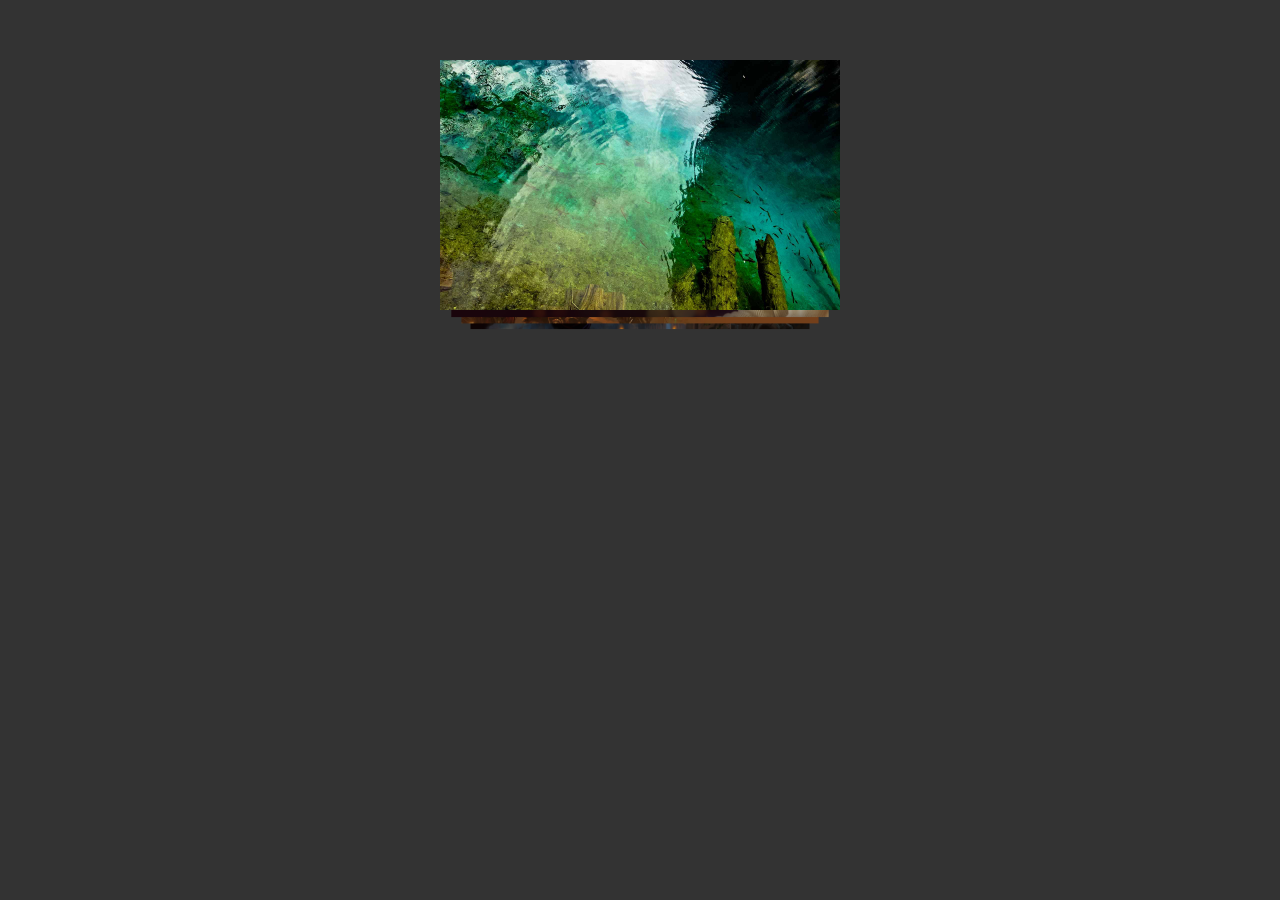
<file: index.html>
<!DOCTYPE html>
<html>
	<head>
		<meta charset="utf-8" />
		<title></title>
		<link rel="stylesheet" type="text/css" href="css/style.css"/>
	</head>
	<body>
		<div class="box">
			<div class="movelist">
				<img class="item" style="transform:translate3d(0,0,0);z-index:4;" src="img/8a296bd53f6685b3147d370b27267789.jpg" />
				<img class="item" style="transform:translate3d(0,0,-60px);z-index:3;" src="img/8a3dc7e6d341f2f1a8ab6a8a7a8ea069.jpg" />
				<img class="item" style="transform:translate3d(0,0,-120px);z-index:2;" src="img/8a63dd7d75a731ade9c38e5b54d8ab24.jpg" />
				<img class="item" style="transform:translate3d(0,0,-180px);z-index:1;" src="img/8b782fe0a0a1a9b19162a5a796c9784b.jpg" />
				
			</div>
		</div>
		<script>
			function forbidenDefaul(e){
				if(e.preventDefault){
					e.preventDefault();
				}else{
					e.event.returnValue=false;
				}
			}
			function stopProp(e){
				if(e.stopPropagation){
					e.stopPropagation();
				}else{
					e.event.cancelBubble=true;
				}
			}
			
			var item = document.querySelector(".movelist");
			item.addEventListener("mouseover",bindItem);
			
			function bindItem(ev){
				var e = window.event||ev;
				stopProp(e);
				var starX = 0;
				var starY = 0;
				var mx = 0;
				var my = 0;
				var stepX = 0;
				var stepY = 0;
				var target = e.target||e.srcElement;
				if(target.className=="item"){
					target.onmousedown = function(e){
						var e = window.event||ev;
						stopProp(e);
						target.className="item";
						starX = e.clientX;
						starY = e.clientY;
						// var ox = target.offsetLeft;
						// var oy = target.offsetTop;
						console.log(starX+"--"+starY);
						// console.log(ox+"--"+oy);
						target.onmousemove = function(e){
							var e = window.event||ev;
							forbidenDefaul(e);
							mx = e.clientX;
							my = e.clientY;
							// console.log((starX-mx)+"--"+(starY-my));
							target.style.transform = "translate3D("+(mx-starX)+"px,"+(my-starY)+"px,0)";
							stepX = mx-starX;
							stepY = my-starY;
							target.style.opacity = (1-parseFloat(Math.abs(stepX)/480).toFixed(1));
						}
						target.onmouseup=function(e){
							target.onmousemove = null;
							var e = window.event||ev;
							if(stepX>=120){
								target.className="item move";
								target.style.transform = "translate3D(240px,0,0)";
								target.style.opacity = "0";
								target.parentNode.removeChild(target);
							}else if(stepX<=-120){
								target.className="item move";
								target.style.transform = "translate3D(-240px,0,0)";
								target.style.opacity = "0";
								target.parentNode.removeChild(target);
							}else{
								target.className="item move";
								target.style.transform = "translate3D(0,0,0)";
								target.style.opacity = "1";
							}
							
						}
					}
				}
			}
		</script>
	</body>
</html>
</file>
<file: css/style.css>
body,html,head,section,h1,h2,h3,h4,h5,h6,hr,p,blockquote,address,dl,dt,dd,ul,ol,li,pre,fieldset,legend,button,input,textarea,form,div,table,footer,th,td,img{
    margin: 0;
    padding: 0;
}
html,body{
	width: 100%;
	font-family:"微软雅黑", "Microsoft YaHei", "华文细黑";
	font-size: 14px;
}
*{
	box-sizing: border-box;
}
ul,ol,li{
	list-style:none;
}
a{
	color: #333;
	text-decoration: none;
}
img{
	display: block;
	width: 100%;
}
body{
	background:#333;
}
.box{
	width:100%;
	/*overflow:hidden;*/
	padding:60px 0 20px;
}
.box .movelist{
	position: relative;
	width:400px;
	height: 250px;
	margin:0 auto;
	perspective: 1000px; //子元素视距
    perspective-origin: 50% 150%; //子元素透视位置
    -webkit-perspective: 1000px;
    -webkit-perspective-origin: 50% 150%;
	/*overflow: hidden;*/
}
.box .movelist .item{
	position: absolute;
	cursor: pointer;
	width: 100%;
	height: 100%;
	opacity:1;
	/*transform: translate(300px,);*/
}
.box .movelist .item.move{
	transition:all 0.2s linear;
}
</file>
